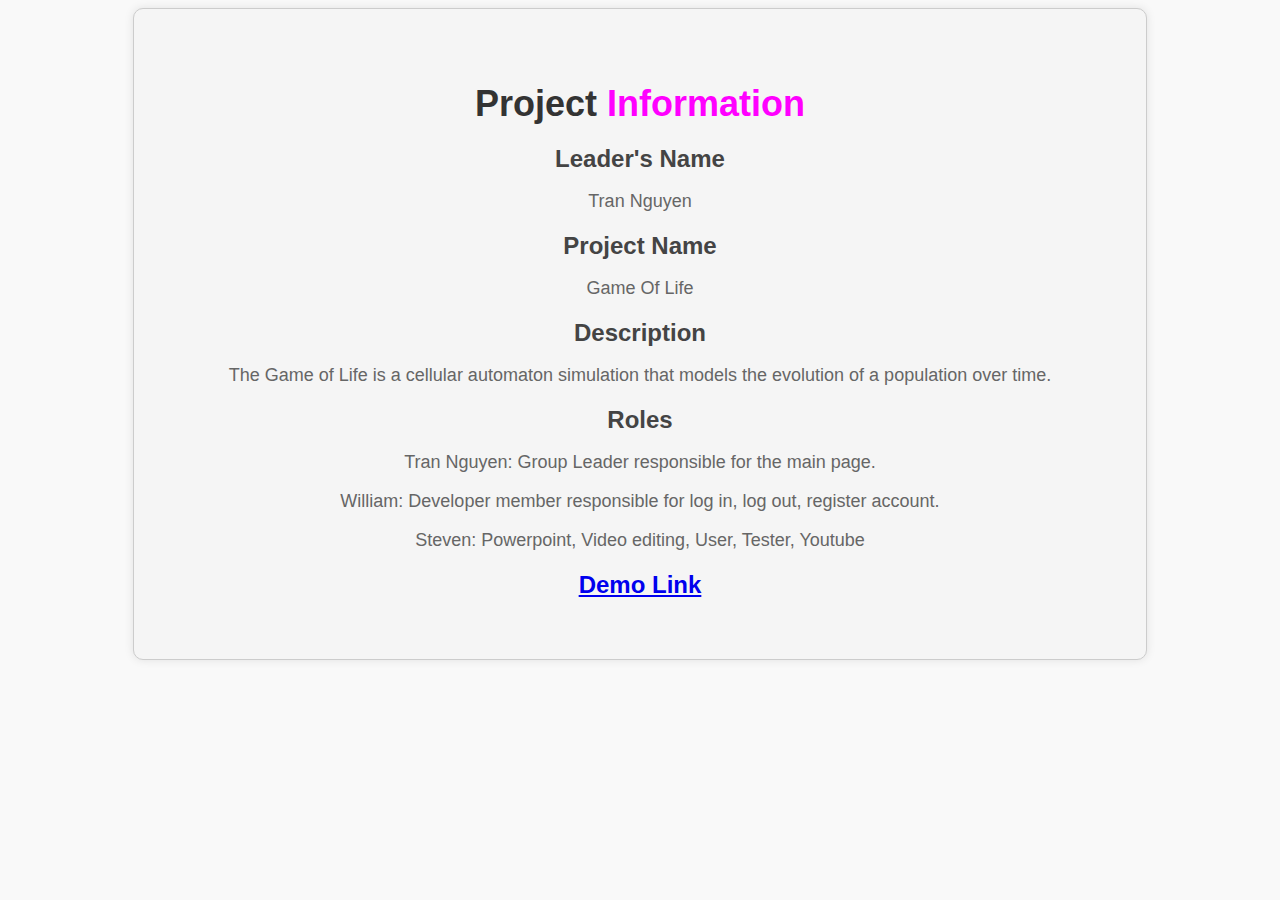
<file: index.html>
<!DOCTYPE html>
<html>
<head>
    <meta charset="utf-8" />
    <title>Project Information</title>
    <style>
        body {
            font-family: Arial, sans-serif;
            background-color: #f9f9f9;
        }

        .container {
            width: 80%;
            margin: 0 auto;
            text-align: center;
            padding-top: 50px;
            padding-bottom: 50px;
        }

        h1 {
            font-size: 36px;
            font-weight: bold;
            margin-bottom: 20px;
            color: #333;
        }

        h2 {
            font-size: 24px;
            font-weight: bold;
            margin-bottom: 10px;
            color: #444;
        }

        p {
            font-size: 18px;
            margin-bottom: 10px;
            color: #666;
        }
        /* add some color to the headings */
        h1 span {
            color: #ff00ff;
        }

        h2 span {
            color: #00ff00;
        }
        /* add some color to the container */
        .container {
            background-color: #f5f5f5;
            border: 1px solid #ccc;
            border-radius: 10px;
            box-shadow: 0px 0px 10px rgba(0, 0, 0, 0.1);
        }
    </style>
</head>
<body>
    <div class="container">
        <h1>Project <span>Information</span></h1>
        <h2>Leader's Name</h2>
        <p>Tran Nguyen</p>
        <h2>Project Name</h2>
        <p>Game Of Life</p>
        <h2>Description</h2>
        <p>
            The Game of Life is a cellular automaton simulation that models the
            evolution of a population over time.
        </p>
        <h2>Roles</h2>
        <p>Tran Nguyen: Group Leader responsible for the main page.</p>
        <p>
            William: Developer member responsible for log in, log out, register
            account.
        </p>
        <p>Steven: Powerpoint, Video editing, User, Tester, Youtube</p>
        <h2>
            <a href="login.php">Demo Link</a>
        </h2>
    </div>
</body>
</html>
</file>
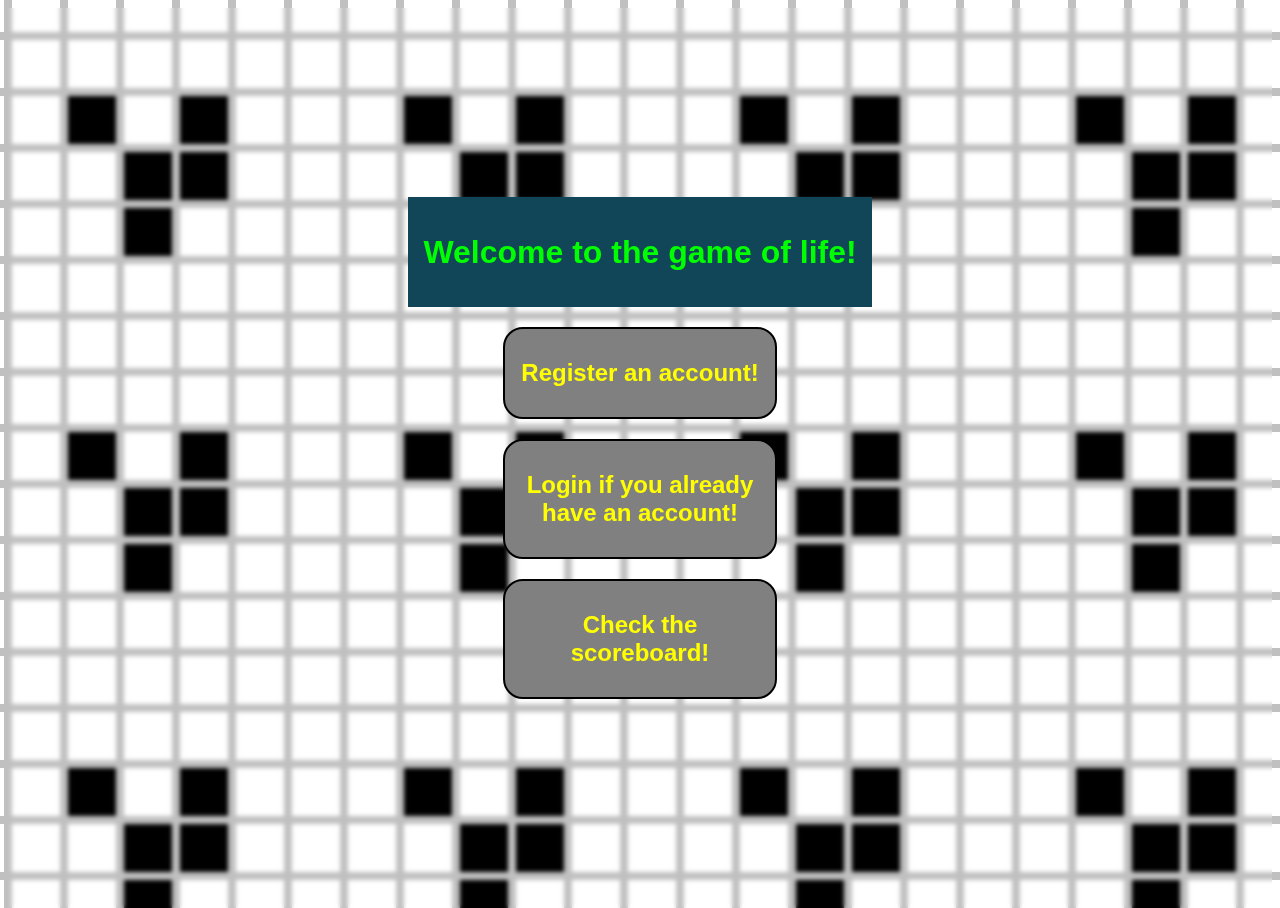
<file: intro.html>
<!DOCTYPE html>
<!DOCTYPE html>
<html>
<head>
    <meta charset="utf-8" />
    <title>Game of Life!</title>
    <link rel="stylesheet" href="intro.css" />
</head>
<body>
    <div class="welcome">
        <h1>Welcome to the game of life!</h1>
    </div>
    <div class="register">
        <h2><a href="register.php">Register an account!</a></h2>
    </div>
    <div class="login">
        <h2><a href="login.php">Login if you already have an account!</a></h2>
    </div>
    <div class="score">
        <h2><a href="score.php">Check the scoreboard!</a></h2>
    </div>
</body>
</html>
</file>
<file: intro.css>
body,
html {
    height: 100%;
}

body {
    font-family: sans-serif;
    background-image: url("life.gif");
    height: 100%;
    backdrop-filter: blur(2px);
    display: flex;
    flex-direction: column;
    justify-content: center;
    align-items: center;
    row-gap: 20px;
}

.welcome {
    background-color: #104658;
    padding: 15px;
    color: #00ff00;
    margin-top: -20px;
    text-align: center;
    font-weight: bold;
}

.register {
    display: block;
    width: 250px;
    border: solid 2px black;
    border-radius: 20px;
    background-color: grey;
    padding: 10px;
    text-align: center;
}

.login {
    display: block;
    width: 250px;
    border: solid 2px black;
    border-radius: 20px;
    background-color: grey;
    padding: 10px;
    text-align: center;
}

.score {
    display: block;
    width: 250px;
    border: solid 2px black;
    border-radius: 20px;
    background-color: grey;
    padding: 10px;
    text-align: center;
}

.score2 {
    display: block;
    margin-left: auto;
    margin-right: auto;
    width: 300px;
    border: solid 2px rgba(255, 255, 255, 0.4);
    border-radius: 20px;
    background-color: grey;
    padding: 10px;
    text-align: center;
    color: #00ff00;
}

.error {
    display: block;
    position: absolute;
    top: 40%;
    left: 40%;
    width: 250px;
    color: #4caf50;
    border: solid 2px black;
    border-radius: 20px;
    background-color: grey;
    padding: 10px;
    text-align: center;
}

.intro {
    display: block;
    position: absolute;
    top: 125%;
    left: 0%;
    width: 280px;
    border: solid 2px black;
    border-radius: 20px;
    background-color: grey;
    padding: 10px;
    text-align: center;
}

.intro2 {
    margin-top: 50px;
    display: block;
    position: absolute;
    top: 48%;
    left: 40%;
    width: 280px;
    border: solid 2px black;
    border-radius: 20px;
    background-color: grey;
    padding: 10px;
    text-align: center;
}

a {
    color: yellow;
    text-decoration: none;
    transition: color 0.3s ease-in-out;
}

    a:hover {
        color: #00ff00;
    }

input[type="submit"] {
    display: block;
    margin-left: auto;
    margin-right: auto;
    background-color: grey;
    color: white;
    font-size: 120%;
    font-weight: bold;
}

    input[type="submit"]:hover {
        background: grey;
        color: white;
        transform: scale(1.3);
    }

.mine {
    display: block;
    position: absolute;
    top: 35%;
    left: 40%;
    width: 280px;
    color: #4caf50;
    border: solid 2px black;
    border-radius: 20px;
    background-color: white;
    padding: 10px;
    text-align: center;
    display: grid;
    grid-template-columns: 30fr 70fr;
    row-gap: 7px;
}

.register-btn,
.submit-login {
    grid-column: 1/-1;
}
</file>
